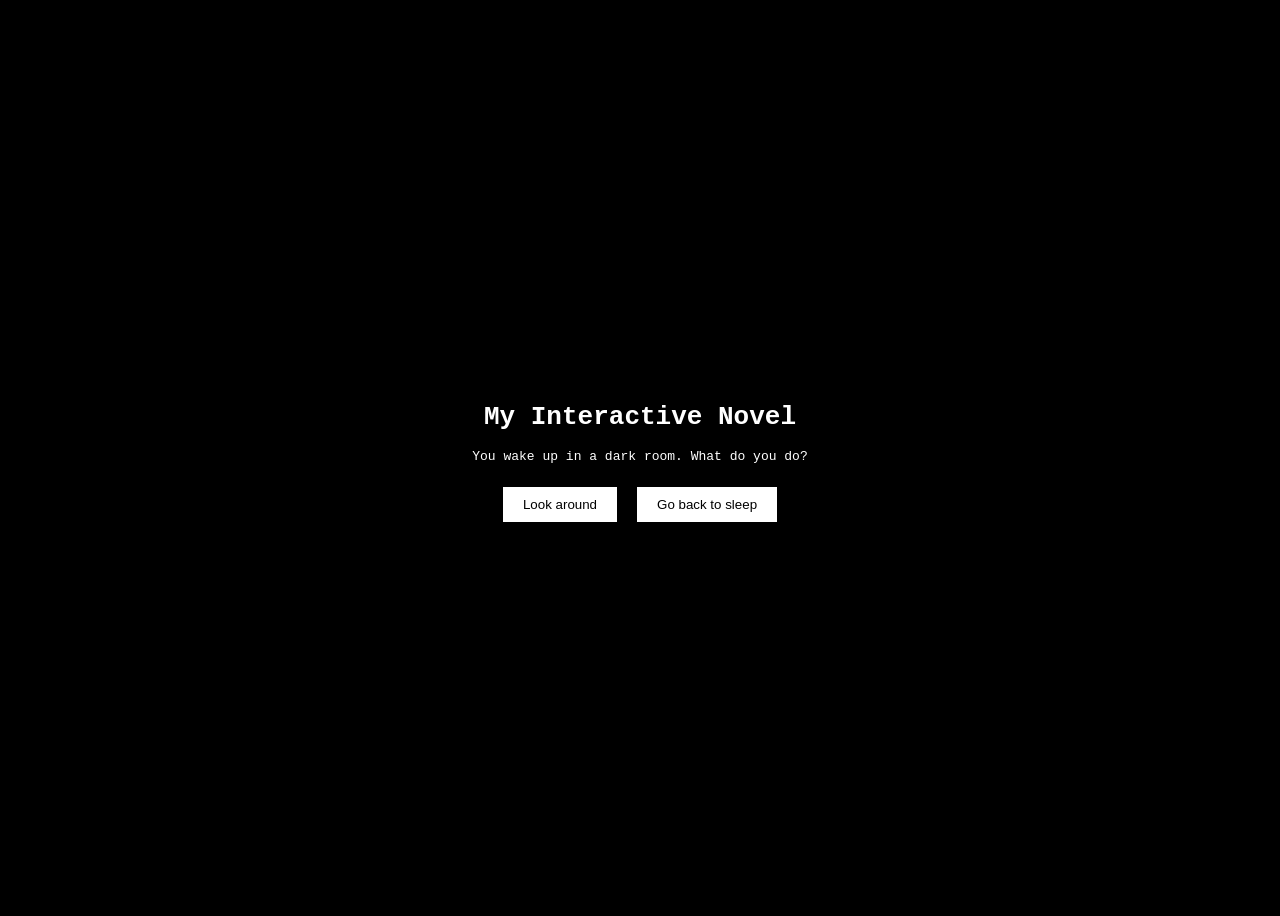
<file: windex.html>
<!DOCTYPE html>
<html lang="en">
<head>
  <meta charset="UTF-8">
  <title>Interactive Novel</title>
  <link rel="stylesheet" href="style.css">
</head>
<body>

  <div id="game">
    <h1 id="title">My Interactive Novel</h1>

    <p id="story-text">Loading story...</p>

    <div id="choices"></div>
  </div>

  <script src="story.js"></script>
  <script src="game.js"></script>
</body>
</html>
</file>
<file: style.css>
body {
  background-color: black;
  color: white;
  font-family: monospace;
  display: flex;
  justify-content: center;
  align-items: center;
  height: 100vh;
}

#game {
  width: 60%;
  text-align: center;
}

button {
  margin: 10px;
  padding: 10px 20px;
  background: white;
  color: black;
  border: none;
  cursor: pointer;
}

button:hover {
  background: gray;
}
</file>
